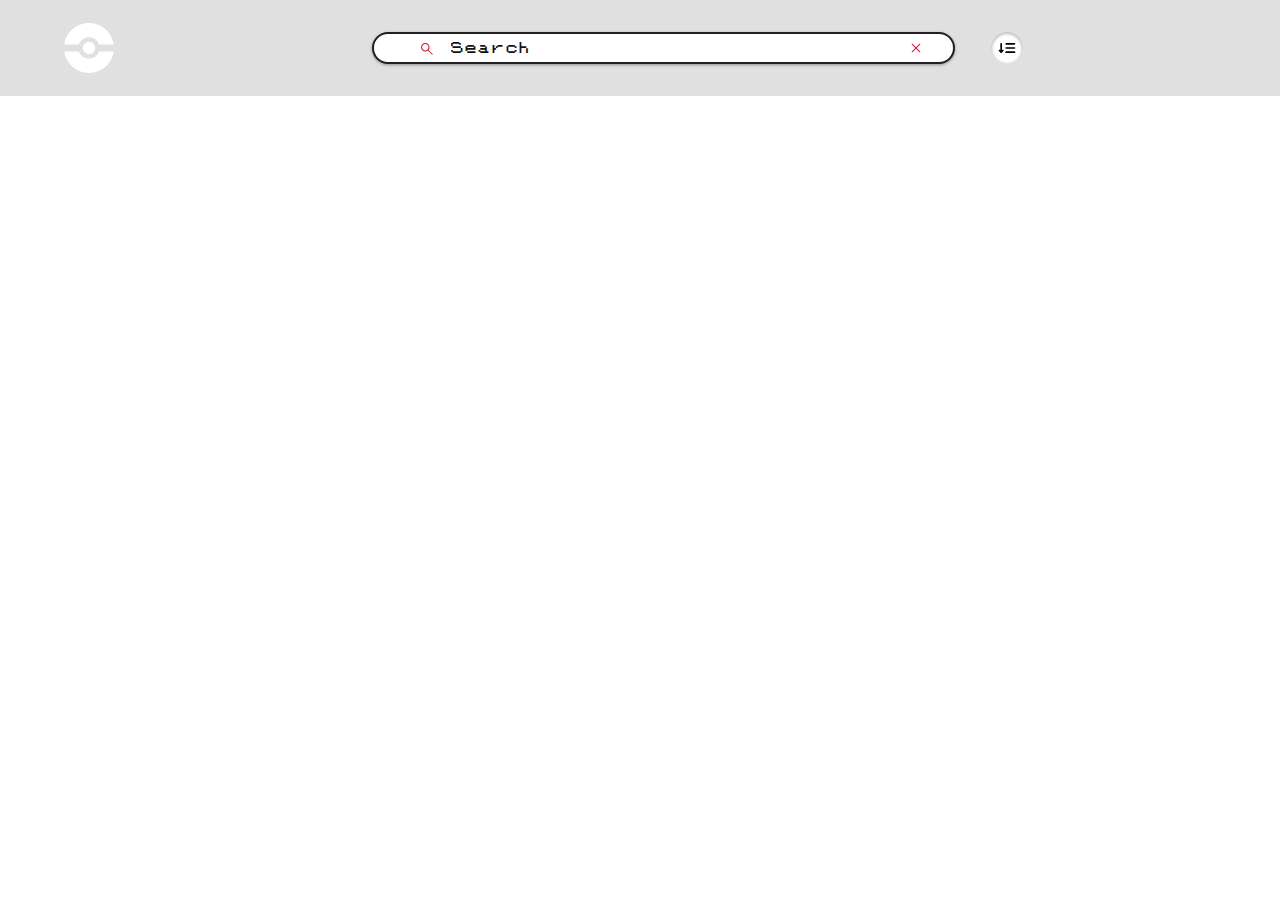
<file: index.html>
<!DOCTYPE html>
<html lang="en" data-theme="light">
<head>
    <meta charset="UTF-8">
    <meta name="viewport" content="width=device-width, initial-scale=1.0">
    <title>Document</title>
    <script src="pokemon.js" defer></script>
    <script src="search.js" defer></script>
    <link rel="stylesheet" href="card-styles.css">
</head>
<body>
    <main class="main">
        <header class="header-home">
            <div class="container">
                <div class="logo-wrapper">
                    <img src="./assets/pokeball.svg"             alt="pokeballsvg">
                    <!-- <h1>Pokedex</h1> -->
                </div>
                <div class="search-wrapper">
                    <div class="search-wrap">
                        <img src="./assets/search.svg" alt="search-icon" 
                        class="search-icon">

                        <input type="text" 
                        class="search-input body3-fonts" placeholder="Search" 
                        id="search-input">

                        <img src="./assets/cross.svg"
                        alt="cross-icon" class="search-close-icon"
                        id="search-close-icon">
                    </div>
                    <div class="sort-wrapper">
                        <div class="sort-wrap">
                            <img src="./assets/expand.svg" alt="sorting-svg"
                            class="sort-icon"
                            id="sort-icon">
                        </div>
                        <div class="filter-wrapper">
                            <div class="filter-wrap">
                                <div>
                                    <input type="radio" id="number"
                                    name="filters"
                                    value="number"
                                    checked>

                                    <label for="number"
                                    class="body3-fonts">
                                    Number
                                    </label> 
                                </div>
                                <div>
                                    <input type="radio" 
                                    id="name"
                                    name="filters"
                                    value="name">

                                    <label for="name" class="body3-fonts">Name</label>
                                </div>
                            </div>
                        </div>
                    </div>
                </div>
            </div>
        </header>
        <section class="pokemon-list">
            <div class="container">
                <div class="list-wrapper">
                </div>
                <div id="not-found-message" style=" display: none;">Pokemon not found</div>
            </div>
        </section>
    </main>
</body>
</html>
</file>
<file: card-styles.css>
* {
    box-sizing: border-box;
    -webkit-box-sizing: border-box;
    -moz-box-sizing: border-box;
    margin: 0;
    padding: 0;
}
.pokemon-list{
    margin-top: 3%;
}
@font-face {
    font-family: 'MyCustomFont'; /* Name your font */
    src: url('./assets/PokemonGb-RAeo.ttf') format('truetype'); /* Path to your font file */
    font-weight: normal; /* Specify the font weight (optional) */
    font-style: normal; /* Specify the font style (optional) */
}
:root {
    --identity-primary: #737171;
    --grass: #5fbd58;
    --bug: #92bc2c;
    --dark: #595761;
    --dragon: #0c69c8;
    --electric: #f2d94e;
    --fairy: #ee90e6;
    --fighting: #d3425f;
    --fire: #dc872f;
    --flying: #a1bbec;
    --ghost: #5f6dbc;
    --ground: #da7c4d;
    --ice: #75d0c1;
    --normal: #a0a29f;
    --poison: #b763cf;
    --psychic: #ff2ca8;
    --rock: #a38c21;
    --steel: #5695a3;
    --water: #539ddf;
    
    --grayscale-white: #ffffff;
    --drop-shadow-hover: 0px 3px 12px 3px rgba(0, 0, 0, 0.2);
    --drop-shadow-inner: 0px 1px 3px 1px rgba(0, 0, 0, 0.25) inset;
}
body {
    background-color: var(--background-color);
}
[data-theme='light'] {
    --background-color: ##f5f5f5;
    --header-color: #e0e0e0;
}
[data-theme = 'dark'] {
    --background-color: #1a1a1a; 
    --header-color: #2c2c2c;
}
/* h1 {
    letter-spacing: 3px;
    font-weight: 800;
    font-size: 2.5em;
  
    padding: 20px;
    color: black;
} */
.list-wrapper {
    display: flex;
    flex-wrap: wrap;
    align-items: center;
    justify-content: center;
    margin: 0 auto;
    max-width: 1200px;
}
.list-item {
    background-color: #eee;
    border-radius: 10px;
    box-shadow: 0 3px 15px rgba(0, 0, 0, 0.5);
    padding: 20px;
    align-items: center;
    text-align: center;
    transform-style: preserve-3d;
    transition: 0.25s ease-in;
    max-width: 220px;
    min-width: 220px;
    min-height: 330px;
    max-height: 330px;
    color: #202020;
    perspective: 150rem;
    position: relative;
    margin: 10px;
    display: flex;
    flex-direction: column;
}
.image {
    width: 150px;
    top: 40px;
    left: 33px;
    position: absolute;
    aspect-ratio: 1/1;
    z-index: 10;
    image-rendering: pixelated;
}
.background-svg {
    position: absolute;
    top: 35%;
    left: 50%;
    width: 70%; 
    height: 50%; 
    transform: translate(-50%, -50%); /* Center the SVG */
    z-index: -10;
    opacity: 0.4;
    animation: rotate 5s linear infinite;
}
@keyframes rotate {
    from {
        transform: translate(-50%, -50%) rotate(0deg);
    }
    to {
        transform: translate(-50%, -50%) rotate(360deg);
    }
}
.number-wrap{
    text-align: end;
    font: bolder;
    font-size: larger;
    width: 100%;
}
.name-wrap{
    position: relative;
    display: flex;
    justify-content: center;
    margin-top: 5vmin;
    font-family: 'MyCustomFont';
    font-size: larger;    
    font: bolder;
    top: 140px;
}
.container{
    display: flex;
    width: 100%;
}
.logo-wrapper{
    /* position: relative; */
    display: flex;
    transition: transform 0.6s;
    /* left: 150px; */
}
.logo-wrapper:hover {
    transform: rotate(360deg); 
  }
.logo-wrapper > img {
    border-radius: 50%;
    width: 50px;
    cursor: pointer;
}
.search-wrapper,
.search-wrap {
  display: flex;
  align-items: center;
  justify-content: center;
  width: 100%;
  gap: 16px;
}
.header-home{
    position: sticky;
    top: 0;
    z-index: 1000;
    display: flex;
    background-color: var(--header-color);
    height: 6em;
    padding-left: 5% ;
}
.search-wrap {
    position: relative;
    background-color: var(--grayscale-white);
    border-radius: 16px;
    box-shadow: var(--drop-shadow-inner);
    height: 32px;
    gap: 8px;
    width: 50%;
    box-shadow: rgba(60, 64, 67, 0.3) 0px 1px 2px 0px, rgba(60, 64, 67, 0.15) 0px 1px 3px 1px;
    border: 2px solid rgb(32, 32, 32);
    /* left: 20px; */
}
.search-wrap:hover {
    .search-input{
        color: rgb(28, 28, 18);
        background-color:#f1eeee;
    }
        color: rgb(28, 28, 18);
        background-color:#f1eeee;
}
::placeholder{
    font-weight: 400;
    font-family: MyCustomFont;
    font-size: small;
    color: #121212;
}
.search-input {
    border: none;
    outline: none; 
    padding: 0 10px;
    font-size: 16px;
}
.search-icon {
    /* margin-right: 16px; */
}
.search-close-icon {
    margin-right: 16px;
}
.search-wrap > input {
    width: 80%;
    height: 70%;
    border: none;
}
.sort-wrapper {
    position: relative;
    margin-left: 30px;
}
  
.sort-wrap {
    background-color: var(--grayscale-white);
    border-radius: 100%;
    min-width: 2rem;
    min-height: 2rem;
    box-shadow: var(--drop-shadow-inner);
    display: flex;
    align-items: center;
    justify-content: center;
    position: relative;
}
.search-close-icon {
    position: absolute;
    right: 1rem;
    /* display: none; */
    cursor: pointer;
}
.search-close-icon-visible {
    display: block;
}
.sort-wrapper {
    display: flex;
    align-items: center;
    margin-left: 20px;
}

.sort-icon {
    width: 20px;
    height: 20px;
    /* margin-right: 0px; */
    cursor: pointer;
}

.filter-wrapper {
    position: absolute;
    /* background: var(--identity-primary); */
    /* border: 4px solid var(--identity-primary); */
    border-radius: 12px;
    padding: 4px;
    right: -45px;
    box-shadow: var(--drop-shadow-hover);
    min-width: 125px;
    top: 40px;
    display: none;
    z-index: 5000;
    font-family: MyCustomFont;
    font-size: 8px;
}
.filter-wrapper-toggled {
    display: block;
}
.filter-wrap {
    display: flex;
    flex-direction: column;
    gap: 8px;
    box-shadow: var(--drop-shadow-inner);
    border-radius: 8px;
    padding: 16px 20px;
    background-color: var(--grayscale-white);
    font-weight: bolder;
    color: black;
}
input[type = "radio"] {
    position: relative;
    top: 3.5px;
    accent-color: var(--identity-primary);
}
.filter-wrapper > .body2-fonts {
    color: var(--grayscale-white);
    padding: 16px 20px;
}
.caption-fonts{
    font-family: MyCustomFont;
}
.list-item:hover .image.front {
    opacity: 0;
}
.list-item:hover .image.back {
    opacity: 1;
}
.image.front {
    opacity: 1;
}

.image.back {
    opacity: 0;
}
.type-icon-wrapper{
    height: 50px;
    position: relative;
    top: 170px;
    display: flex;
    justify-content: center;
    align-items: center;
    gap: 15px;
    /* background-color: rgba(255, 255, 255, 0.8); */
    border-radius: 50px;
    padding: 10px;
}
.type-icon{
    position: relative;
    width: 20px;
}
.type-icon-wrap-second,
.type-icon-wrap-first{
    border-radius: 50%; 
    width: 40px;
    height: 40px;
    display: flex;
    justify-content: center;
    box-shadow: rgba(0, 0, 0, 0.16) 0px 3px 6px, rgba(0, 0, 0, 0.23) 0px 3px 6px;
}
</file>
